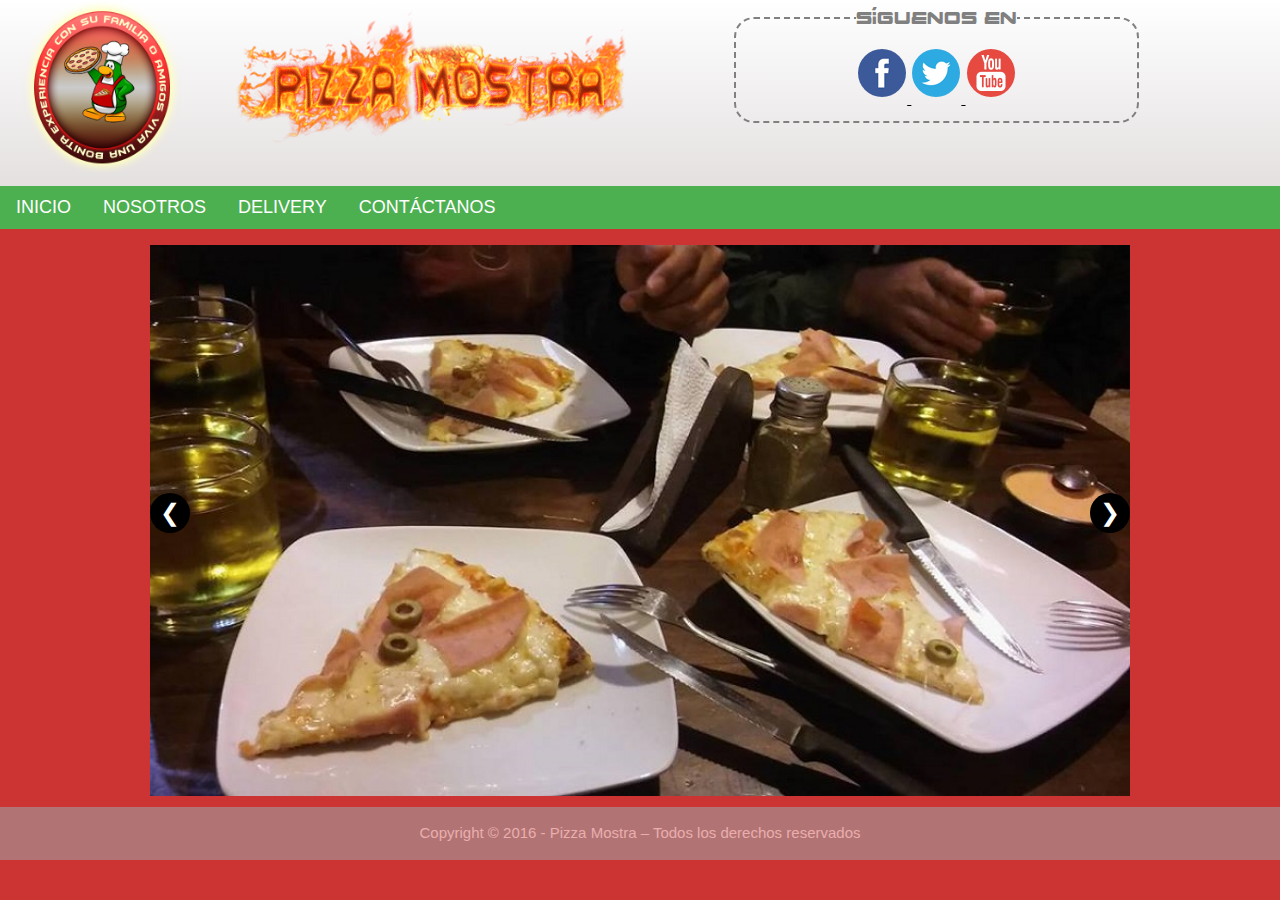
<file: index.html>
<!DOCTYPE html>
<html>
<head>
	<title>::PIZZA MOSTRA::</title>
	<meta name="viewport" content="width=device-width,initial-scale=1" charset="utf-8"/>
	<link rel="stylesheet" type="text/css" href="css/principal.css">
	<link rel="stylesheet" type="text/css" href="css/lib/w3.css">
  
</head>
<body>

    <header class="w3-container w3-row">
      <div class="w3-half logo-encabezado">
        <a href="index.html">
          <img src="images/logo_vertical.png">
        </a>
      </div>

      <div class="w3-half">
      <fieldset class="w3-center red">
        <legend id="maquinas">SÍGUENOS EN</legend>
        <div class="w3-container w3-center">
          <a href="#" alt="Facebook">
            <div class="social-facebook facebook-hover"></div>
          </a>
          <a href="#" alt="Twitter">
            <div class="social-twitter twitter-hover"></div>
          </a>
          <a href="#" alt="Youtube">
            <div class="social-youtube youtube-hover"></div>
          </a>
        </div>
      </fieldset>
    </div>
    </header>
    
      <ul class="w3-navbar w3-green">
      <li><a class="w3-large" href="index.html">INICIO</a></li>
      <li><a class="w3-large" href="nosotros.html">NOSOTROS</a></li>
      <li><a class="w3-large" href="delivery.html">DELIVERY</a></li>
      <li><a class="w3-large" href="contactanos.html">CONTÁCTANOS</a></li>
    </ul>
    

    <!-- Slider -->            
    <div class="w3-content w3-display-container w3-border-light-grey w3-section slideshow">
        <img class="mySlides" src="images/3.jpg">
        <img class="mySlides" src="images/1.jpg">
        <img class="mySlides" src="images/2.jpg">
        <a class="w3-btn-floating w3-display-topleft w3-hover-dark-grey" onclick="plusDivs(-1)">&#10094;</a>
        <a class="w3-btn-floating w3-display-topright w3-hover-dark-grey" onclick="plusDivs(+1)">&#10095;</a>
    </div>
    <!-- END Slider -->
    <script type="text/javascript" src="js/slider.js"></script>
    

    <footer>
      <div class="w3-container w3-row-padding w3-opacity w3-grey w3-text-white w3-center">
          <p>Copyright © 2016 - Pizza Mostra – Todos los derechos reservados</p>
      </div>
    </footer>
  
</body>

</html>
</file>
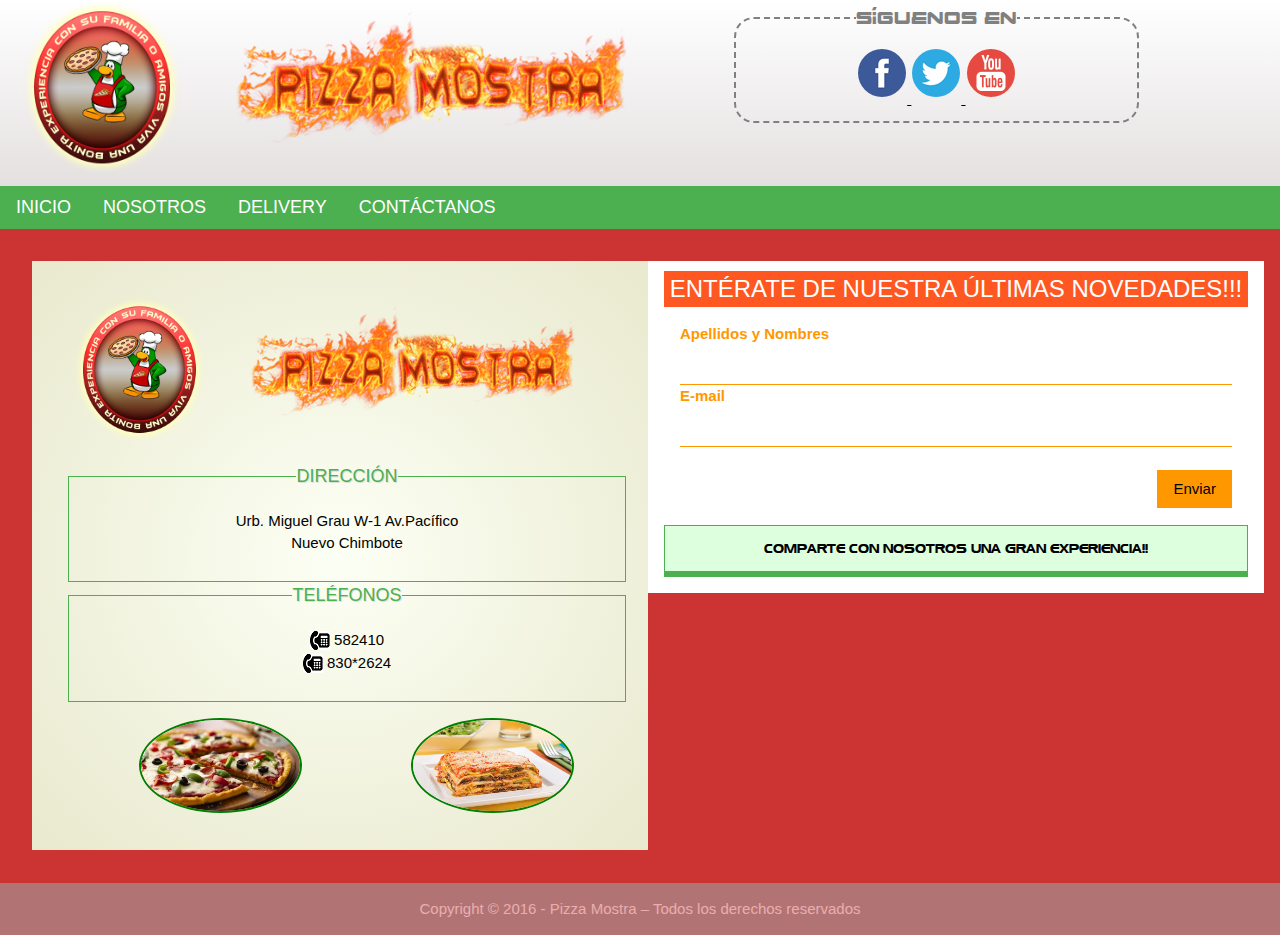
<file: contactanos.html>
<!DOCTYPE html>
<html>
<head>
	<title>::CONTACTANOS::</title>
	<meta name="viewport" content="width=device-width,initial-scale=1" charset="utf-8"/>
	<link rel="stylesheet" type="text/css" href="css/principal.css">
	<link rel="stylesheet" type="text/css" href="css/lib/w3.css">
  
</head>
<body>
    <header class="w3-container w3-row">
      <div class="w3-half logo-encabezado">
      <a href="index.html">
        <img src="images/logo_vertical.png">
      </a>
    </div>

      <div class="w3-half">
      <fieldset class="w3-center red">
        <legend id="maquinas">SÍGUENOS EN</legend>
        <div class="w3-container w3-center">
          <a href="#" alt="Facebook">
            <div class="social-facebook facebook-hover"></div>
          </a>
          <a href="#" alt="Twitter">
            <div class="social-twitter twitter-hover"></div>
          </a>
          <a href="#" alt="Youtube">
            <div class="social-youtube youtube-hover"></div>
          </a>
        </div>
      </fieldset>
    </div>
    </header>
    
    <ul class="w3-navbar w3-green">
      <li><a class="w3-large" href="index.html">INICIO</a></li>
      <li><a class="w3-large" href="nosotros.html">NOSOTROS</a></li>
      <li><a class="w3-large" href="delivery.html">DELIVERY</a></li>
      <li><a class="w3-large" href="contactanos.html">CONTÁCTANOS</a></li>
    </ul>
    <div class="w3-container w3-margin-top w3-margin-left w3-margin-bottom w3-margin-rigth contenedor-contactanos">
    <!--Informacion de la izquierda -->
      <div class="w3-half w3-section contacto_izq">

          <img src="images/logo_vertical.png" class="w3-margin-top w3-margin-left w3-margin-bottom w3-margin-rigth img-logo-izq">
          <fieldset class="w3-center w3-border-green w3-margin-left">
            <legend class="w3-center w3-text-green w3-text-shadow-white w3-hover-text-light-green w3-large">DIRECCIÓN</legend>
            <p class="w3-hover-text-blue">Urb. Miguel Grau W-1 Av.Pacífico<br>Nuevo Chimbote</p>
          </fieldset>

          <fieldset class="w3-center w3-border-green w3-margin-left">
            <legend class="w3-center w3-text-green w3-text-shadow-white w3-hover-text-light-green w3-large">TELÉFONOS</legend>
            <p class="w3-hover-text-blue"><img src="images/telefono.png"> 582410<br>
            <img src="images/telefono.png"> 830*2624</p>
          </fieldset>
          <div class="w3-container w3-section">
            <div class="w3-half informacion">
              <img class="w3-circle" src="images/pizza_1.jpg">
            </div>
            <div class="w3-half informacion">
              <img class="w3-circle" src="images/pizza_2.jpg">
            </div>
          </div>


      </div>
    <!--Informacion de la derecha -->
      <div class="w3-half w3-white w3-container w3-section contacto_der">
        <div class="w3-deep-orange">
          <h3 class="w3-text-white w3-center">ENTÉRATE DE NUESTRA ÚLTIMAS NOVEDADES!!!</h3>
        </div>
        <div class="w3-section w3-border-orange">
          <form class="w3-container" method="POST">
            <label class="w3-label w3-text-orange"><b>Apellidos y Nombres</b></label>
            <input class="w3-input w3-border-orange" type="text" name="datos">
            <label class="w3-label w3-text-orange"><b>E-mail</b></label>
            <input class="w3-input w3-border-orange" type="email" name="email"><br>
            <button class="w3-btn w3-orange w3-padding-medium w3-centered w3-right">Enviar</button>
          </form>
        </div>

        <div class="w3-section w3-panel w3-pale-green w3-bottombar w3-border-green w3-border">
          <p class="w3-center contacto_der_mensaje w3-hover-text-green">
            COMPARTE CON NOSOTROS UNA GRAN EXPERIENCIA!!
          </p>

        </div>
        
      </div>

    </div>
    <footer>
      <div class="w3-container w3-row-padding w3-opacity w3-grey w3-text-white w3-center">
          <p>Copyright © 2016 - Pizza Mostra – Todos los derechos reservados</p>
      </div>
    </footer>
</body>
</html>
</file>
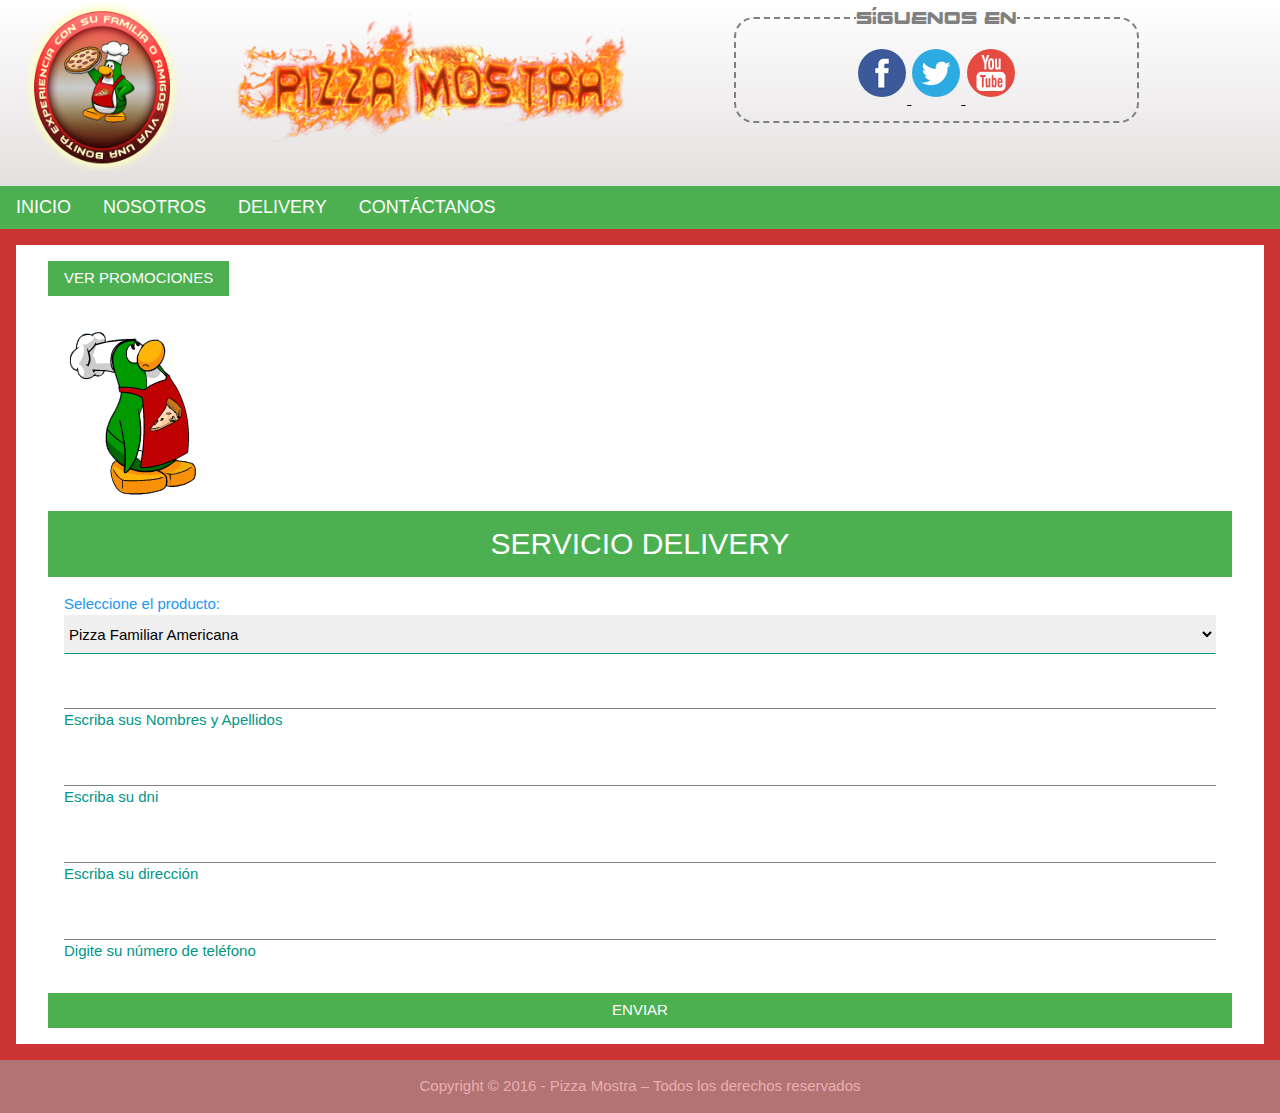
<file: delivery.html>
<!DOCTYPE html>
<html>
<head>
	<title>::DELIVERY::</title>
	<meta name="viewport" content="width=device-width,initial-scale=1" charset="utf-8"/>
	<link rel="stylesheet" type="text/css" href="css/principal.css">
	<link rel="stylesheet" type="text/css" href="css/lib/w3.css">
  
</head>
<body>
    <header class="w3-container w3-row">
      <div class="w3-half logo-encabezado">
      <a href="index.html">
        <img src="images/logo_vertical.png">
      </a>
    </div>

      <div class="w3-half">
      <fieldset class="w3-center red">
        <legend id="maquinas">SÍGUENOS EN</legend>
        <div class="w3-container w3-center">
          <a href="#" alt="Facebook">
            <div class="social-facebook facebook-hover"></div>
          </a>
          <a href="#" alt="Twitter">
            <div class="social-twitter twitter-hover"></div>
          </a>
          <a href="#" alt="Youtube">
            <div class="social-youtube youtube-hover"></div>
          </a>
        </div>
      </fieldset>
    </div>
    </header>
    
    <ul class="w3-navbar w3-green">
      <li><a class="w3-large" href="index.html">INICIO</a></li>
      <li><a class="w3-large" href="nosotros.html">NOSOTROS</a></li>
      <li><a class="w3-large" href="delivery.html">DELIVERY</a></li>
      <li><a class="w3-large" href="contactanos.html">CONTÁCTANOS</a></li>
    </ul>

    <div class="w3-margin-rigth w3-margin-top w3-margin-bottom w3-container w3-white w3-margin-left w3-margin-right" >

        <div class="w3-container">

          <button onclick="document.getElementById('id01').style.display='block'" class="w3-btn w3-green w3-margin-top w3-left">VER PROMOCIONES</button>

          <div id="id01" class="w3-modal">
            <div class="w3-modal-content">
              <div class="w3-container w3-teal">
                <span onclick="document.getElementById('id01').style.display='none'"
                class="w3-closebtn">&times;</span>
                <h2>PROMOCIONES</h2>
              </div>
              <div class="w3-container">
                <div class="w3-half promociones">
                  <img src="images/4.jpg">
                  <img src="images/6.jpg">
                </div>
                <div class="w3-half promociones">
                  <img src="images/5.jpg">
                  <img src="images/7.jpg">
                </div>

                
              </div>
            </div>
          </div>
        </div>

      <form method="POST" class="w3-container w3-section">
        <div class="w3-row">
          <div class="w3-container w3-section">
            <img src="images/preparar.png" class="w3-left">
          </div>

          <div class="w3-container w3-green w3-center">
            <h2>SERVICIO DELIVERY</h2>
          </div>
        </div>
        
        <div class="w3-container w3-margin-top w3-margin-bottom"> 
        <label class="w3-text-blue w3-section">Seleccione el producto:</label>
            <select class="w3-select">
              <option>Pizza Familiar Americana</option>
              <option>Pizza Familiar Italiana</option>
              <option>Pizza de pollo y barbacoa</option>
              <option>Pizza de Pepperoni</option>
              <option>Pizza prosciutto</option>
              <option>Pizza Hawaiana</option>
              <option>Pizza Bolognesa</option>
              <option>Pizza de Mozzarella</option>
              <option>Pizza al funghi</option>
              <option>Pizza Capricciosa</option>
            </select>  
        <p>
          <input class="w3-input" type="text" required>
          <label class="w3-label">Escriba sus Nombres y Apellidos</label>
        </p>
        <p>
          <input class="w3-input" type="text" required>
          <label class="w3-label">Escriba su dni</label>
        </p>
        <p>
          <input class="w3-input" type="text" required>
          <label class="w3-label">Escriba su dirección</label>
        </p>
        <p>
          <input class="w3-input" type="text">
          <label class="w3-label">Digite su número de teléfono</label>
        </p>
        </div> 
        <button class="w3-btn-block w3-green">ENVIAR</button>
      </form>
    </div>

    <footer>
      <div class="w3-container w3-row-padding w3-opacity w3-grey w3-text-white w3-center">
          <p>Copyright © 2016 - Pizza Mostra – Todos los derechos reservados</p>
      </div>
    </footer>
</body>
</html>
</file>
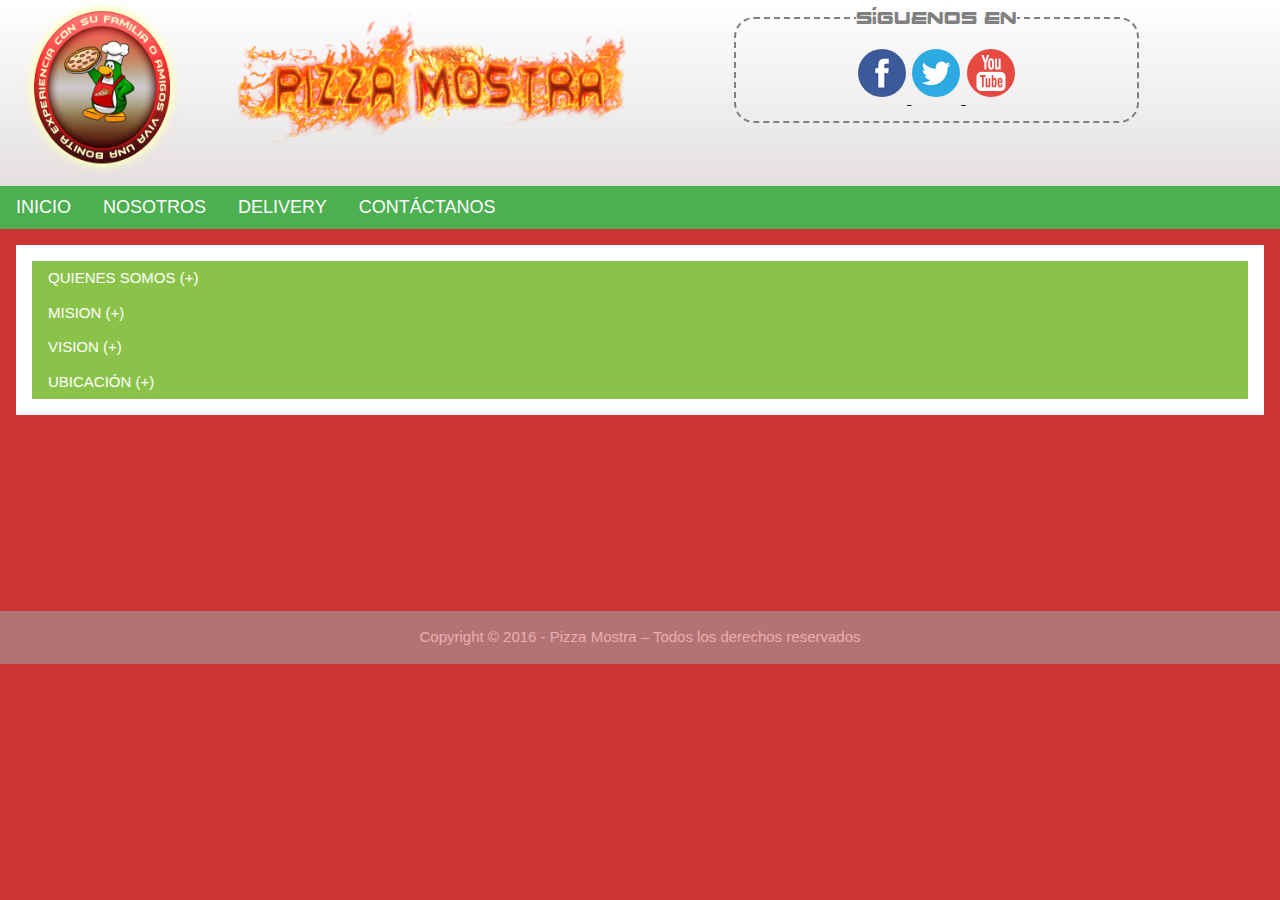
<file: nosotros.html>
<!DOCTYPE html>
<html>
<head>
	<title>::NOSOTROS::</title>
	<meta name="viewport" content="width=device-width,initial-scale=1" charset="utf-8"/>
	<link rel="stylesheet" type="text/css" href="css/principal.css">
	<link rel="stylesheet" type="text/css" href="css/lib/w3.css">
  
</head>
<body>
    <header class="w3-container w3-row">
      <div class="w3-half logo-encabezado">
        <a href="index.html">
          <img src="images/logo_vertical.png">
        </a>
      </div>

      <div class="w3-half">
      <fieldset class="w3-center red">
        <legend id="maquinas">SÍGUENOS EN</legend>
        <div class="w3-container w3-center">
          <a href="#" alt="Facebook">
            <div class="social-facebook facebook-hover"></div>
          </a>
          <a href="#" alt="Twitter">
            <div class="social-twitter twitter-hover"></div>
          </a>
          <a href="#" alt="Youtube">
            <div class="social-youtube youtube-hover"></div>
          </a>
        </div>
      </fieldset>
    </div>
    </header>
    
    <ul class="w3-navbar w3-green">
      <li><a class="w3-large" href="index.html">INICIO</a></li>
      <li><a class="w3-large" href="nosotros.html">NOSOTROS</a></li>
      <li><a class="w3-large" href="delivery.html">DELIVERY</a></li>
      <li><a class="w3-large" href="contactanos.html">CONTÁCTANOS</a></li>
    </ul>

    <div class="w3-margin-top w3-margin-left w3-margin-bottom w3-margin-right w3-container w3-white w3-row">
      <div class="w3-accordion w3-margin-top w3-margin-bottom w3-light-grey">
        <button onclick="myFunction('Demo1')" class="w3-btn-block w3-left-align">
          QUIENES SOMOS (+)
        </button>
        <div id="Demo1" class="w3-accordion-content w3-container">
          <p class="w3-justify">
            En PIZZA MOSTRA encontraras lo mejor en PASTAS y PIZZAS. Nuestra diferencia es la alta calidad de nuestros ingredientes, la preparación exclusiva y la atención personalizada.
            Asi mismo, toda la variedad de pastas frescas como Lasañas, fetuchinis, canelones, ravioles, tallarines, etc, en sus distintas versiones como , Boloñesa y a lo Alfredo, la encontras sólo aqui en Pizza Mostra en Chimbote y Nuevo Chimbote. TE ESPERAMOS!!!.
          </p>
          <img class="w3-section team" src="images/equipo.jpg">
        </div>

        <button onclick="myFunction('Demo2')" class="w3-btn-block w3-left-align">
          MISION (+)
        </button>
        <div id="Demo2" class="w3-accordion-content w3-container">
          <p class="w3-justify">Brindar productos de calidad y atención personalizada a cada uno de nuestros clientes a fin de lograr la fidelidad de ellos, con un equipo altamente capacitado,profesional y carismático, contribuyendo al desarrollo del país y de nuestros colaboradores.</p>
        </div>

        <button onclick="myFunction('Demo3')" class="w3-btn-block w3-left-align">
          VISION (+)
        </button>
        <div id="Demo3" class="w3-accordion-content w3-container">
          <p class="w3-justify">"Ser los Operadores de Franquicias más rentables del Perú respetando fielmente los valores que nos comprometen, trasladándolos a nuestros clientes, proveedores y a la sociedad."</p>
        </div>

        <button onclick="myFunction('Demo4')" class="w3-btn-block w3-left-align">
          UBICACIÓN (+)
        </button>
        <div id="Demo4" class="w3-accordion-content w3-container w3-center">
          <iframe class="w3-section" src="https://www.google.com/maps/embed?pb=!1m14!1m12!1m3!1d828.1367045687738!2d-78.52611625142652!3d-9.126968436565875!2m3!1f0!2f0!3f0!3m2!1i1024!2i768!4f13.1!5e0!3m2!1ses!2spe!4v1475362825987" frameborder="0" allowfullscreen></iframe>
        </div>
      </div>
    </div>

    <script type="text/javascript" src="js/acordeon.js"></script>
    <div id="bloque"></div>
    <footer>
      <div class="w3-container w3-opacity w3-grey w3-text-white w3-center">
          <p>Copyright © 2016 - Pizza Mostra – Todos los derechos reservados</p>
      </div>
    </footer>
</body>
</html>
</file>
<file: css/principal.css>
@font-face{
    src:url(../fonts/spaceranger.ttf);
    font-family:spaceranger;
}

@font-face{
	src:url(../fonts/niameyUNS.ttf);
	font-family: niameyUNS;
}

body{
	background-color: #cc3333;
	font-family: Arial,Helvetica,Sans-serif;
	margin: 0;
}

header{
	background: rgb(255,255,255); /* Old browsers */
	background: -moz-linear-gradient(top,  rgba(255,255,255,1) 0%, rgba(228,224,224,1) 100%); /* FF3.6-15 */
	background: -webkit-linear-gradient(top,  rgba(255,255,255,1) 0%,rgba(228,224,224,1) 100%); /* Chrome10-25,Safari5.1-6 */
	background: linear-gradient(to bottom,  rgba(255,255,255,1) 0%,rgba(228,224,224,1) 100%); /* W3C, IE10+, FF16+, Chrome26+, Opera12+, Safari7+ */
	filter: progid:DXImageTransform.Microsoft.gradient( startColorstr='#ffffff', endColorstr='#e4e0e0',GradientType=0 ); /* IE6-9 */
	box-shadow: 0px 3px 5px;
}

nav{
	float: right;
	margin: 3% 3% 0 0;
}

.logo-encabezado img{
	width: 100%;
}

.team{
	margin-left: 20%;
	width: 60%;
}

#maquinas{
	font-size: 24px;
	color: #2E2E2E;
	font-family: spaceranger;
	color: grey;

}

.red{
	width: 65%;
	margin:0 0 10% 15%;
	border-radius: 20px;
	border:dashed 2px grey;
}


.social-facebook {
    height: 48px;
    width: 48px;
    display:inline-block;
    -webkit-transition: all ease 0.3s;
    -moz-transition: all ease 0.3s;
    -o-transition: all ease 0.3s;
    -ms-transition: all ease 0.3s;
    transition: all ease 0.3s;
    background-position: 0px -48px;
    margin:2% 1px 2% 1px;
    border-radius:40px;

}
.social-facebook:hover {
    background-position: 0px 0px;
    box-shadow: 0px 0px 4px 1px rgba(0,0,0,0.8);
}
.social-twitter {
    height: 48px;
    width: 48px;
    display: inline-block;
    -webkit-transition: all ease 0.3s;
    -moz-transition: all ease 0.3s;
    -o-transition: all ease 0.3s;
    -ms-transition: all ease 0.3s;
    transition: all ease 0.3s;
    margin:2% 1px 2% 1px;
    background-position: 0px -48px;
    border-radius:40px;
}
.social-twitter:hover {
    background-position: 0px 0px;
    box-shadow: 0px 0px 4px 1px rgba(0,0,0,0.8);
}

.social-youtube {
    height: 48px;
    width: 48px;
    display: inline-block;
    -webkit-transition: all ease 0.3s;
    -moz-transition: all ease 0.3s;
    -o-transition: all ease 0.3s;
    -ms-transition: all ease 0.3s;
    transition: all ease 0.3s;
	 margin:2% 1px 2% 1px;
	 background-position: 0px -48px;
	 border-radius:40px;
}
.social-youtube:hover {
    background-position: 0px 0px;
    box-shadow: 0px 0px 4px 1px rgba(0,0,0,0.8);
}

.twitter-hover {
    background-image: url('../images/redes_sociales/twitter-hover.png');
}
.facebook-hover {
    background-image: url('../images/redes_sociales/facebook-hover.png');
 
}

.youtube-hover {
    background-image: url('../images/redes_sociales/youtube-hover.png');
   
}

iframe{
	border: solid 3px black;
	width: 90%;
	height: 380px;
}

.slideshow{
	max-width:900px;
	margin-left: 10%;
}

.slideshow img{
	width: 100%;
}

.slideshow a{
	top:45%;
	z-index:0;
}

.contacto_izq{
/* Permalink - use to edit and share this gradient: http://colorzilla.com/gradient-editor/#fcfff4+0,e9e9ce+100;Wax+3D+%232 */
background: rgb(252,255,244); /* Old browsers */
background: -moz-radial-gradient(center, ellipse cover,  rgba(252,255,244,1) 0%, rgba(233,233,206,1) 100%); /* FF3.6-15 */
background: -webkit-radial-gradient(center, ellipse cover,  rgba(252,255,244,1) 0%,rgba(233,233,206,1) 100%); /* Chrome10-25,Safari5.1-6 */
background: radial-gradient(ellipse at center,  rgba(252,255,244,1) 0%,rgba(233,233,206,1) 100%); /* W3C, IE10+, FF16+, Chrome26+, Opera12+, Safari7+ */
filter: progid:DXImageTransform.Microsoft.gradient( startColorstr='#fcfff4', endColorstr='#e9e9ce',GradientType=1 ); /* IE6-9 fallback on horizontal gradient */

padding:20px;
}

.img-logo-izq{
	width:90%;
}

.contacto_der_mensaje{
	font-family: niameyUNS;
	font-size: 13px;
}

.informacion img{
	width:60%;
	margin-left:26%;
	border:solid 2px green;
}

.contenedor-contactanos{
	padding: 30px 30px 30px 30px;
}

.promociones img{
	width: 100%;
}
#bloque{
	display: block;
	height: 180px;
}

@media only screen and (min-width: 300px) and (max-width: 500px) {
	#bloque{
		height:120px;
		display:block;
	}
	
}
@media only screen and (min-width: 500px) and (max-width: 800px) {
	#bloque{
		height:240px;
		display:block;
	}
	
}
</file>
